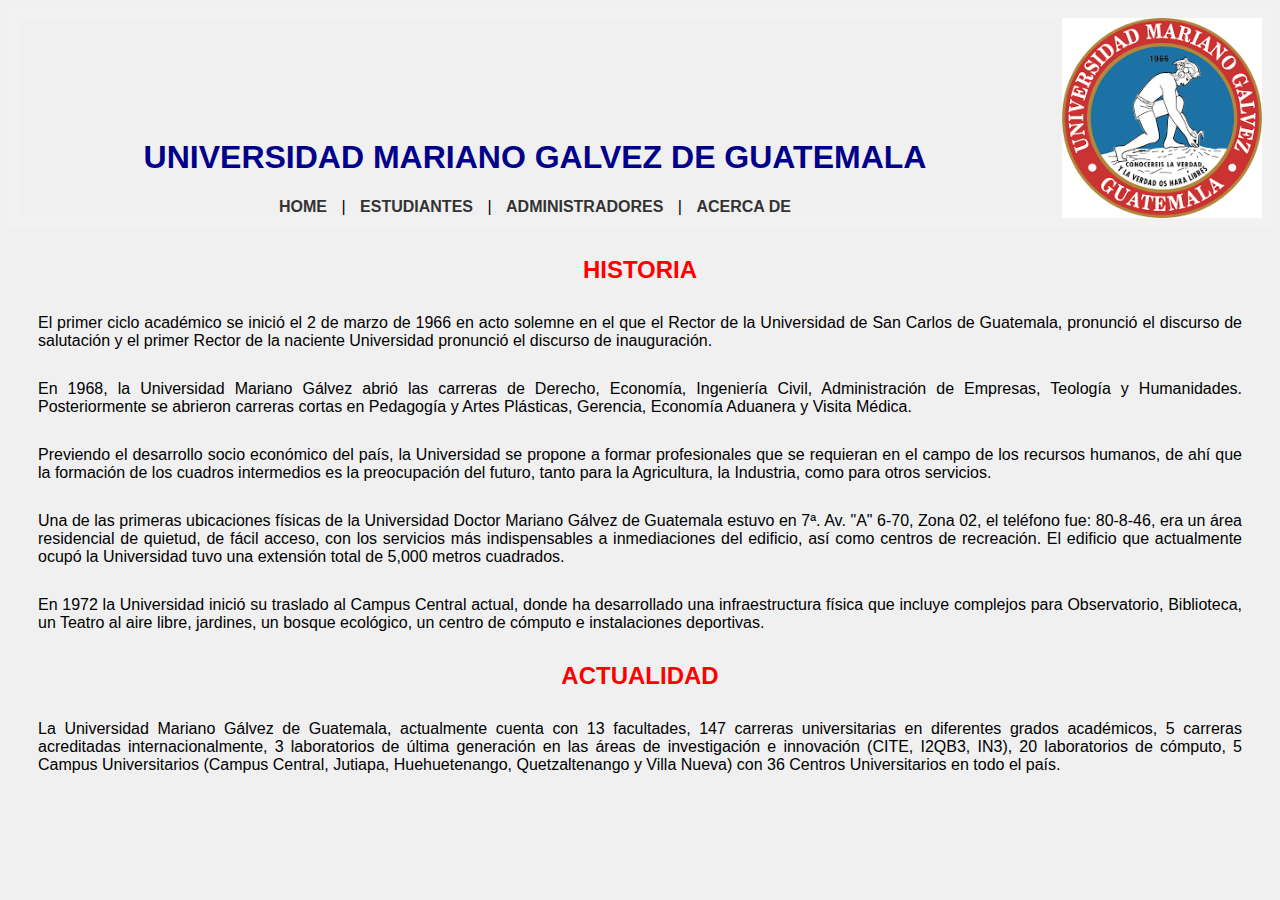
<file: index.html>
<!DOCTYPE html>
<html lang="en">
<head>
    <meta charset="UTF-8">
    <meta name="viewport" content="width=device-width, initial-scale=1.0">
    <title>Document</title>
    <link rel="stylesheet" href="style.css">
</head>
<body>
    <div class = "encabezado">
        <img src="logo.png" alt="Persona trabajando" class="img-derecha">
        <div class = "menu">
            <h1>UNIVERSIDAD MARIANO GALVEZ DE GUATEMALA</h1>
    <NAv>
        <a href="index.html">HOME</a> |
        <a href="Estudiantes.html">ESTUDIANTES</a> |
        <a href="Administradores.html">ADMINISTRADORES</a> |
        <a href="Acercade.html">ACERCA DE </a>
    </NAv>
        </div>
    </div>
    <h2>HISTORIA</h2>
    <p>El primer ciclo académico se inició el 2 de marzo de 1966 en acto solemne en el que el Rector de la 
        Universidad de San Carlos de Guatemala, pronunció el discurso de salutación y el primer Rector de la 
        naciente Universidad pronunció el discurso de inauguración.</p>
    <p>En 1968, la Universidad Mariano Gálvez abrió las carreras de Derecho, Economía, Ingeniería Civil, 
        Administración de Empresas, Teología y Humanidades. Posteriormente se abrieron carreras cortas en 
        Pedagogía y Artes Plásticas, Gerencia, Economía Aduanera y Visita Médica.</p>
    <p>Previendo el desarrollo socio económico del país, la Universidad se propone a formar profesionales que se 
        requieran en el campo de los recursos humanos, de ahí que la formación de los cuadros intermedios es la 
        preocupación del futuro, tanto para la Agricultura, la Industria, como para otros servicios.</p>
    <p>Una de las primeras ubicaciones físicas de la Universidad Doctor Mariano Gálvez de Guatemala estuvo en 
        7ª. Av. "A" 6-70, Zona 02, el teléfono fue: 80-8-46, era un área residencial de quietud, de fácil acceso, 
        con los servicios más indispensables a inmediaciones del edificio, así como centros de recreación. 
        El edificio que actualmente ocupó la Universidad tuvo una extensión total de 5,000 metros cuadrados.</p>
    <p>En 1972 la Universidad inició su traslado al Campus Central actual, donde ha desarrollado una infraestructura 
        física que incluye complejos para Observatorio, Biblioteca, un Teatro al aire libre, jardines, un bosque 
        ecológico, un centro de cómputo e instalaciones deportivas.</p>
    <h2>ACTUALIDAD</h2>
    <P>La Universidad Mariano Gálvez de Guatemala, actualmente cuenta con 13 facultades, 147 carreras universitarias 
        en diferentes grados académicos, 5 carreras acreditadas internacionalmente, 3 laboratorios de última generación 
        en las áreas de investigación e innovación (CITE, I2QB3, IN3), 20 laboratorios de cómputo, 5 Campus Universitarios 
        (Campus Central, Jutiapa, Huehuetenango, Quetzaltenango y Villa Nueva) con 36 Centros Universitarios en todo el país.</p>
</body>
</html>
</file>
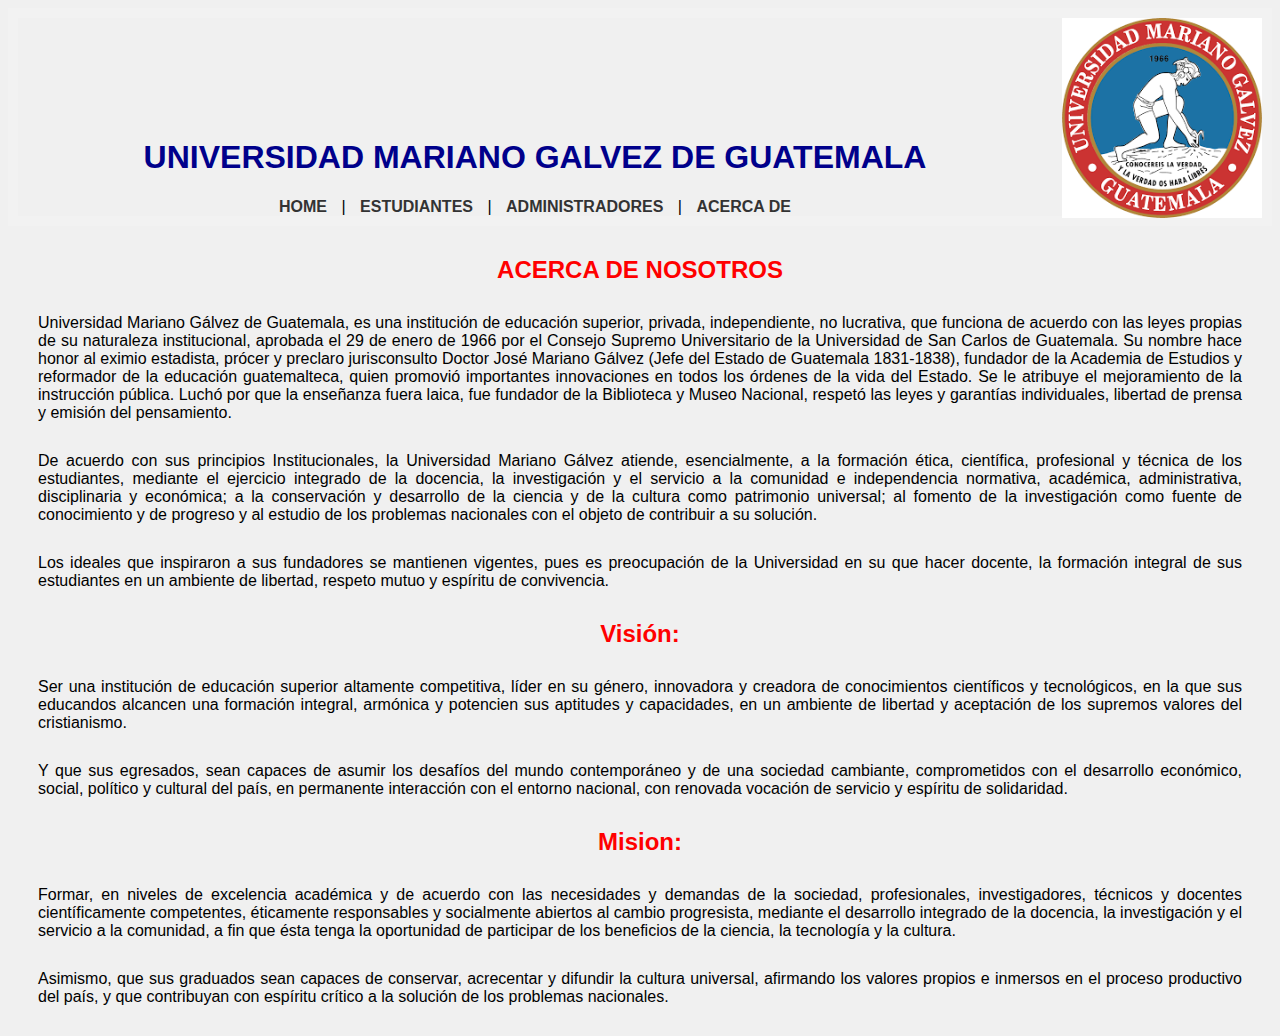
<file: Acercade.html>
<!DOCTYPE html>
<html lang="en">
<head>
    <meta charset="UTF-8">
    <meta name="viewport" content="width=device-width, initial-scale=1.0">
    <title>Document</title>
    <link rel="stylesheet" href="style.css">
</head>
<body>
        <div class = "encabezado">
        <img src="logo.png" alt="Persona trabajando" class="img-derecha">
        <div class = "menu">
            <h1>UNIVERSIDAD MARIANO GALVEZ DE GUATEMALA</h1>
    <NAv>
        <a href="index.html">HOME</a> |
        <a href="Estudiantes.html">ESTUDIANTES</a> |
        <a href="Administradores.html">ADMINISTRADORES</a> |
        <a href="Acercade.html">ACERCA DE </a>
    </NAv>
        </div>
    </div>
             <h2>ACERCA DE NOSOTROS</h2>
    <p>Universidad Mariano Gálvez de Guatemala, es una institución de educación superior, privada, independiente, no lucrativa, 
       que funciona de acuerdo con las leyes propias de su naturaleza institucional, 
       aprobada el 29 de enero de 1966 por el Consejo Supremo
       Universitario de la Universidad de San Carlos de Guatemala.
       Su nombre hace honor al eximio estadista, prócer y preclaro jurisconsulto Doctor José Mariano Gálvez 
       (Jefe del Estado de Guatemala 1831-1838), fundador de la Academia de Estudios y reformador de la educación guatemalteca, 
       quien promovió importantes innovaciones en todos los órdenes de la vida del Estado. Se le atribuye el mejoramiento de la 
       instrucción pública. Luchó por que la enseñanza fuera laica, fue fundador de la Biblioteca y Museo Nacional, respetó las 
       leyes y garantías individuales, libertad de prensa y emisión del pensamiento.</p>
       <P>De acuerdo con sus principios Institucionales, la Universidad Mariano Gálvez atiende, esencialmente, a la formación ética, 
        científica, profesional y técnica de los estudiantes, mediante el ejercicio integrado de la docencia, la investigación 
        y el servicio a la comunidad e independencia normativa, académica, administrativa, disciplinaria y económica; 
        a la conservación y desarrollo de la ciencia y de la cultura como patrimonio universal; al fomento de la investigación 
        como fuente de conocimiento y de progreso y al estudio de los problemas nacionales con el objeto de contribuir a su solución.</P>
        <P>Los ideales que inspiraron a sus fundadores se mantienen vigentes, pues es preocupación de la Universidad en su que 
           hacer docente, la formación integral de sus estudiantes en un ambiente de libertad, respeto mutuo y espíritu de convivencia.</P>
    <p><h2>Visión:</h2></p>
    <P>Ser una institución de educación superior altamente competitiva, líder en su género, innovadora y creadora de conocimientos 
        científicos y tecnológicos, en la que sus educandos alcancen una formación integral, armónica y potencien sus aptitudes 
        y capacidades, en un ambiente de libertad y aceptación de los supremos valores del cristianismo.</P>
        <P>Y que sus egresados, sean capaces de asumir los desafíos del mundo contemporáneo y de una sociedad cambiante, 
            comprometidos con el desarrollo económico, social, político y cultural del país, en permanente interacción 
            con el entorno nacional, con renovada vocación de servicio y espíritu de solidaridad.</P>
    <p><h2>Mision:</h2></p>
    <P>Formar, en niveles de excelencia académica y de acuerdo con las necesidades y demandas de la sociedad, profesionales, 
        investigadores, técnicos y docentes científicamente competentes, éticamente responsables y socialmente abiertos al 
        cambio progresista, mediante el desarrollo integrado de la docencia, la investigación y el servicio a la comunidad, 
        a fin que ésta tenga la oportunidad de participar de los beneficios de la ciencia, la tecnología y la cultura.</P>
        <P>Asimismo, que sus graduados sean capaces de conservar, acrecentar y difundir la cultura universal, afirmando 
            los valores propios e inmersos en el proceso productivo del país, y que contribuyan con espíritu crítico a la 
            solución de los problemas nacionales.</P>
</body>
</html>
</file>
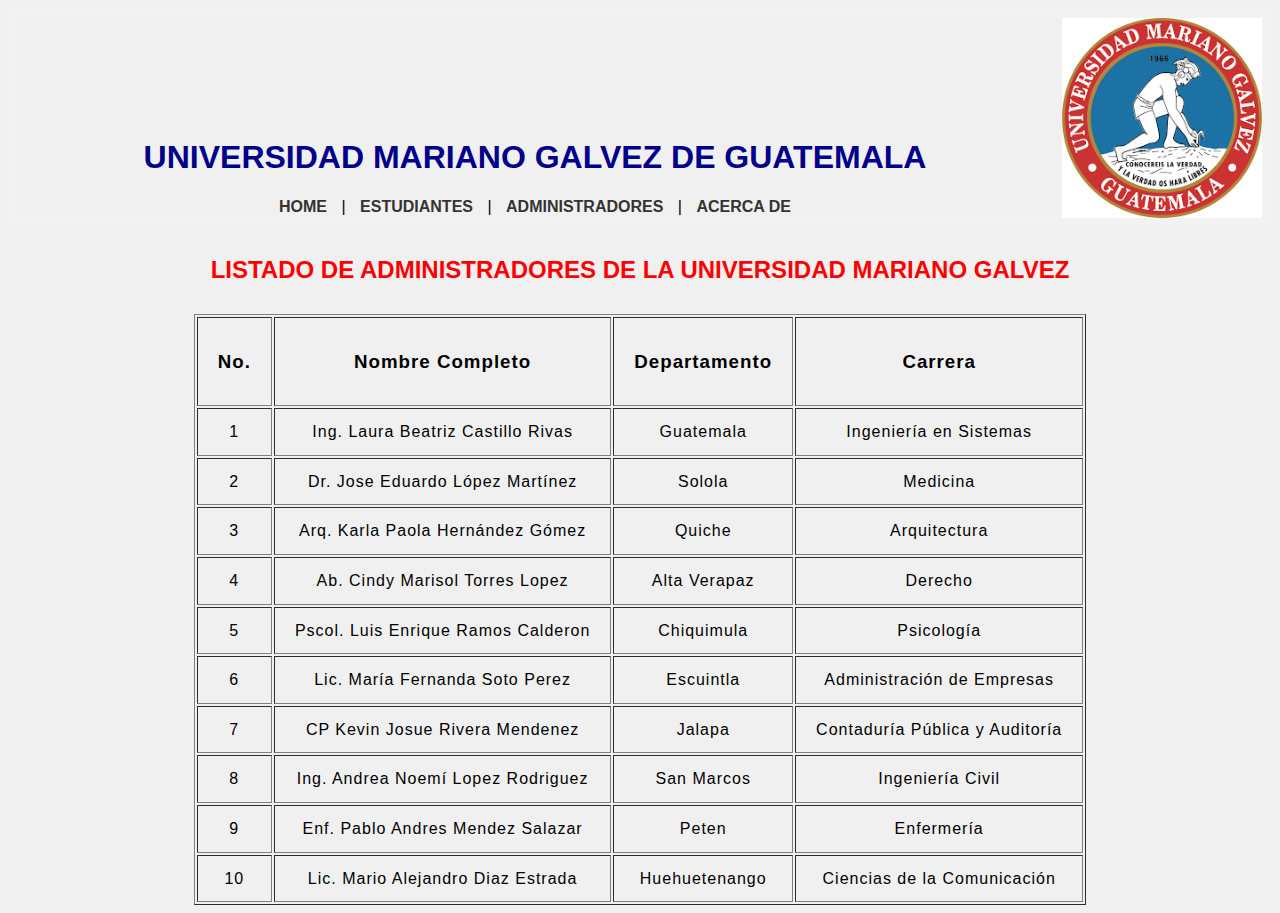
<file: Administradores.html>
<!DOCTYPE html>
<html lang="en">
<head>
    <meta charset="UTF-8">
    <meta name="viewport" content="width=device-width, initial-scale=1.0">
    <title>Document</title>
    <link rel="stylesheet" href="style.css">
</head>
<body>
        <div class = "encabezado">
        <img src="logo.png" alt="Persona trabajando" class="img-derecha">
        <div class = "menu">
            <h1>UNIVERSIDAD MARIANO GALVEZ DE GUATEMALA</h1>
    <NAv>
        <a href="index.html">HOME</a> |
        <a href="Estudiantes.html">ESTUDIANTES</a> |
        <a href="Administradores.html">ADMINISTRADORES</a> |
        <a href="Acercade.html">ACERCA DE </a>
    </NAv>
        </div>
    </div>
         <h2>LISTADO DE ADMINISTRADORES DE LA UNIVERSIDAD MARIANO GALVEZ</h2>
    <table class = "tabla-centro" border = "1">
        <tbody>
            <tr>
                <td><b><h3>No.</h3></b></td>
                <td><strong><H3>Nombre Completo</H3></strong></td>
                <td><b><h3>Departamento</h3></b></td>
                <td><b><h3>Carrera</h3></b></td>
            </tr>
            <tr>
                <td>1</td>
                <td>Ing. Laura Beatriz Castillo Rivas</td>
                <td>Guatemala</td>
                <td>Ingeniería en Sistemas</td>
            </tr>
            <tr>
                <td>2</td>
                <td>Dr. Jose Eduardo López Martínez</td>
                <td>Solola</td>
                <td>Medicina</td>
            </tr>
            <tr>
                <td>3</td>
                <td>Arq. Karla Paola Hernández Gómez</td>
                <td>Quiche</td>
                <td>Arquitectura</td>
            </tr>
            <tr>
                <td>4</td>
                <td>Ab. Cindy Marisol Torres Lopez</td>
                <td>Alta Verapaz</td>
                <td>Derecho</td>
            </tr>
            <tr>
                <td>5</td>
                <td>Pscol. Luis Enrique Ramos Calderon</td>
                <td>Chiquimula</td>
                <td>Psicología</td>
            </tr>
            <tr>
                <td>6</td>
                <td>Lic. María Fernanda Soto Perez</td>
                <td>Escuintla</td>
                <td>Administración de Empresas</td>
            </tr>
            <tr>
                <td>7</td>
                <td>CP Kevin Josue Rivera Mendenez</td>
                <td>Jalapa</td>
                <td>Contaduría Pública y Auditoría</td>
            </tr>
            <tr>
                <td>8</td>
                <td>Ing. Andrea Noemí Lopez Rodriguez</td>
                <td>San Marcos</td>
                <td>Ingeniería Civil</td>
            </tr>
            <tr>
                <td>9</td>
                <td>Enf. Pablo Andres Mendez Salazar</td>
                <td>Peten</td>
                <td>Enfermería</td>
            </tr>
            <tr>
                <td>10</td>
                <td>Lic. Mario Alejandro Diaz Estrada</td>
                <td>Huehuetenango</td>
                <td>Ciencias de la Comunicación</td>
            </tr>
        </tbody>
    </table>
</body>
</html>
</file>
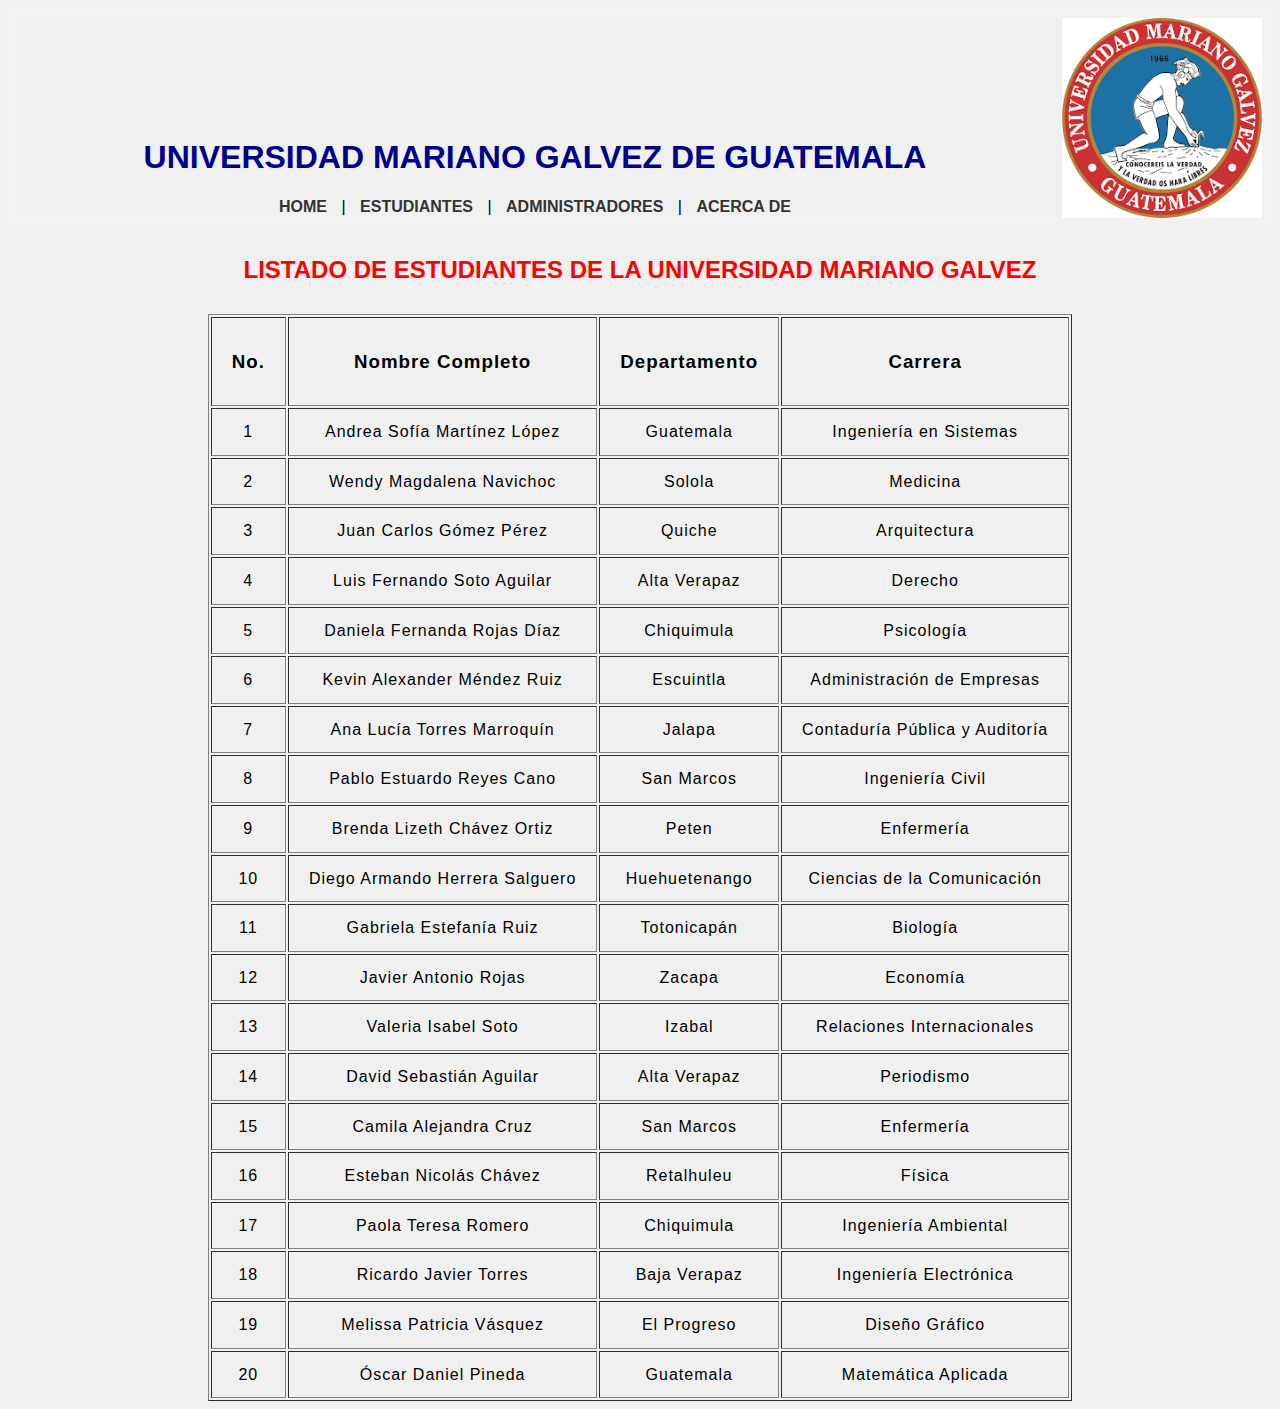
<file: Estudiantes.html>
<!DOCTYPE html>
<html lang="en">
<head>
    <meta charset="UTF-8">
    <meta name="viewport" content="width=device-width, initial-scale=1.0">
    <title>Document</title>
    <link rel="stylesheet" href="style.css">
</head>
<body>
        <div class = "encabezado">
        <img src="logo.png" alt="Persona trabajando" class="img-derecha">
        <div class = "menu">
            <h1>UNIVERSIDAD MARIANO GALVEZ DE GUATEMALA</h1>
    <NAv>
        <a href="index.html">HOME</a> |
        <a href="Estudiantes.html">ESTUDIANTES</a> |
        <a href="Administradores.html">ADMINISTRADORES</a> |
        <a href="Acercade.html">ACERCA DE </a>
    </NAv>
        </div>
    </div>
    <h2>LISTADO DE ESTUDIANTES DE LA UNIVERSIDAD MARIANO GALVEZ</h2>
    <table class = "tabla-centro" border = "1">
        <tbody>
            <tr>
                <td><b><h3>No.</h3></b></td>
                <td><strong><H3>Nombre Completo</H3></strong></td>
                <td><b><h3>Departamento</h3></b></td>
                <td><b><h3>Carrera</h3></b></td>
            </tr>
            <tr>
                <td>1</td>
                <td>Andrea Sofía Martínez López</td>
                <td>Guatemala</td>
                <td>Ingeniería en Sistemas</td>
            </tr>
            <tr>
                <td>2</td>
                <td>Wendy Magdalena Navichoc</td>
                <td>Solola</td>
                <td>Medicina</td>
            </tr>
            <tr>
                <td>3</td>
                <td>Juan Carlos Gómez Pérez</td>
                <td>Quiche</td>
                <td>Arquitectura</td>
            </tr>
            <tr>
                <td>4</td>
                <td>Luis Fernando Soto Aguilar</td>
                <td>Alta Verapaz</td>
                <td>Derecho</td>
            </tr>
            <tr>
                <td>5</td>
                <td>Daniela Fernanda Rojas Díaz</td>
                <td>Chiquimula</td>
                <td>Psicología</td>
            </tr>
            <tr>
                <td>6</td>
                <td>Kevin Alexander Méndez Ruiz</td>
                <td>Escuintla</td>
                <td>Administración de Empresas</td>
            </tr>
            <tr>
                <td>7</td>
                <td>Ana Lucía Torres Marroquín</td>
                <td>Jalapa</td>
                <td>Contaduría Pública y Auditoría</td>
            </tr>
            <tr>
                <td>8</td>
                <td>Pablo Estuardo Reyes Cano</td>
                <td>San Marcos</td>
                <td>Ingeniería Civil</td>
            </tr>
            <tr>
                <td>9</td>
                <td>Brenda Lizeth Chávez Ortiz</td>
                <td>Peten</td>
                <td>Enfermería</td>
            </tr>
            <tr>
                <td>10</td>
                <td>Diego Armando Herrera Salguero</td>
                <td>Huehuetenango</td>
                <td>Ciencias de la Comunicación</td>
            </tr>
            <tr><td>11</td><td>Gabriela Estefanía Ruiz</td><td>Totonicapán</td><td>Biología</td></tr>
            <tr><td>12</td><td>Javier Antonio Rojas</td><td>Zacapa</td><td>Economía</td></tr>
            <tr><td>13</td><td>Valeria Isabel Soto</td><td>Izabal</td><td>Relaciones Internacionales</td></tr></tr>
            <tr><td>14</td><td>David Sebastián Aguilar</td><td>Alta Verapaz</td><td>Periodismo</td></tr>
            <tr><td>15</td><td>Camila Alejandra Cruz</td><td>San Marcos</td><td>Enfermería</td></tr>
            <tr><td>16</td><td>Esteban Nicolás Chávez</td><td>Retalhuleu</td><td>Física</td></tr>
            <tr><td>17</td><td>Paola Teresa Romero</td><td>Chiquimula</td><td>Ingeniería Ambiental</td></tr>
            <tr><td>18</td><td>Ricardo Javier Torres</td><td>Baja Verapaz</td><td>Ingeniería Electrónica</td></tr>
            <tr><td>19</td><td>Melissa Patricia Vásquez</td><td>El Progreso</td><td>Diseño Gráfico</td></tr>
            <tr><td>20</td><td>Óscar Daniel Pineda</td><td>Guatemala</td><td>Matemática Aplicada</td></tr>
        </tbody>
    </table>
</body>
</html>
</file>
<file: style.css>
body {
    background-color: #f0f0f0;
    font-family: Arial, sans-serif;
}

h1 {
  color: darkblue;
}

p {
  margin: 20px;
}

.img-derecha {
    float: right;
    width: 200px;
    margin-left: 10px;
  }

  .menu {
  padding-top: 100px; /* Ajusta esto según el alto de tu imagen */
  text-align: center;
  background-color: #f0f0f0;
}

.encabezado {
  background-color: #f2f2f2;
  padding: 10px;
}

.menu a {
  margin: 0 10px;
  text-decoration: none;
  font-weight: bold;
  color: #333;
}

p {
  margin-top: 30px;     /* margen arriba */
  margin-right: 30px;   /* margen derecha */
  margin-bottom: 30px;  /* margen abajo */
  margin-left: 30px;    /* margen izquierda */
  text-align: justify;
}

h2 {
  color: rgb(255, 0, 0);
  margin-top: 30px;     /* margen arriba */
  margin-right: 30px;   /* margen derecha */
  margin-bottom: 30px;  /* margen abajo */
  margin-left: 30px;    /* margen izquierda */
  text-align: center;
}

.tabla-centro {
  margin: auto;
}

tr {
text-align: center;
}

td {
    padding: 10px 20px;
    letter-spacing: 1px;
    line-height: 1.6;
}
</file>
